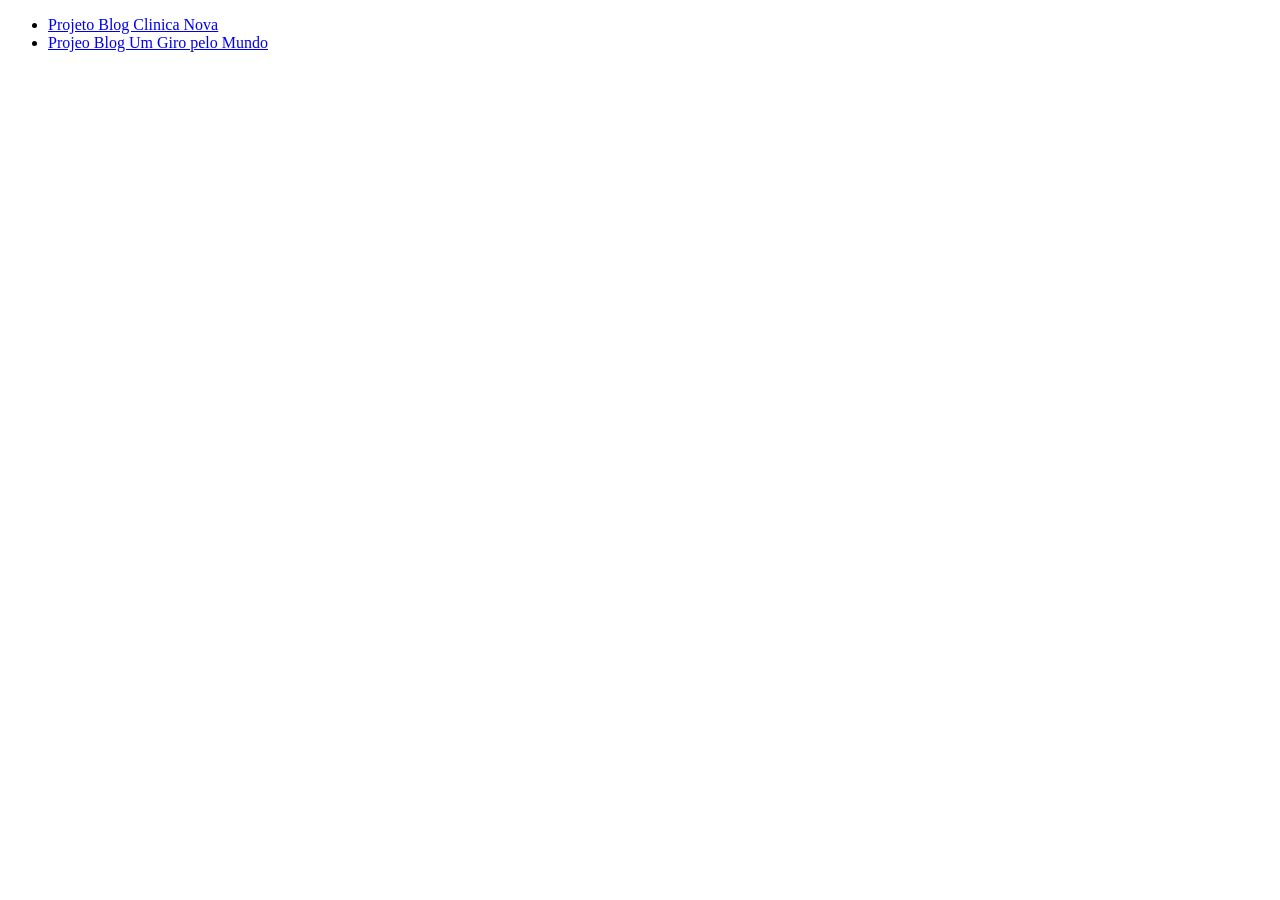
<file: index.html>
<!DOCTYPE html>
<html lang="pt-br">
<head>
    <meta charset="UTF-8">
    <meta name="viewport" content="width=device-width, initial-scale=1.0">
    <title>Carrer FronEnd</title>
</head>
<body>
    <ul>
        <li><a href="DESAFIOS/desafio001/index.html">Projeto Blog Clinica Nova</a></li>
        <li><a href="DESAFIOS/desafio002/index.html">Projeo Blog Um Giro pelo Mundo</a></li>
    </ul>
</body>
</html>
</file>
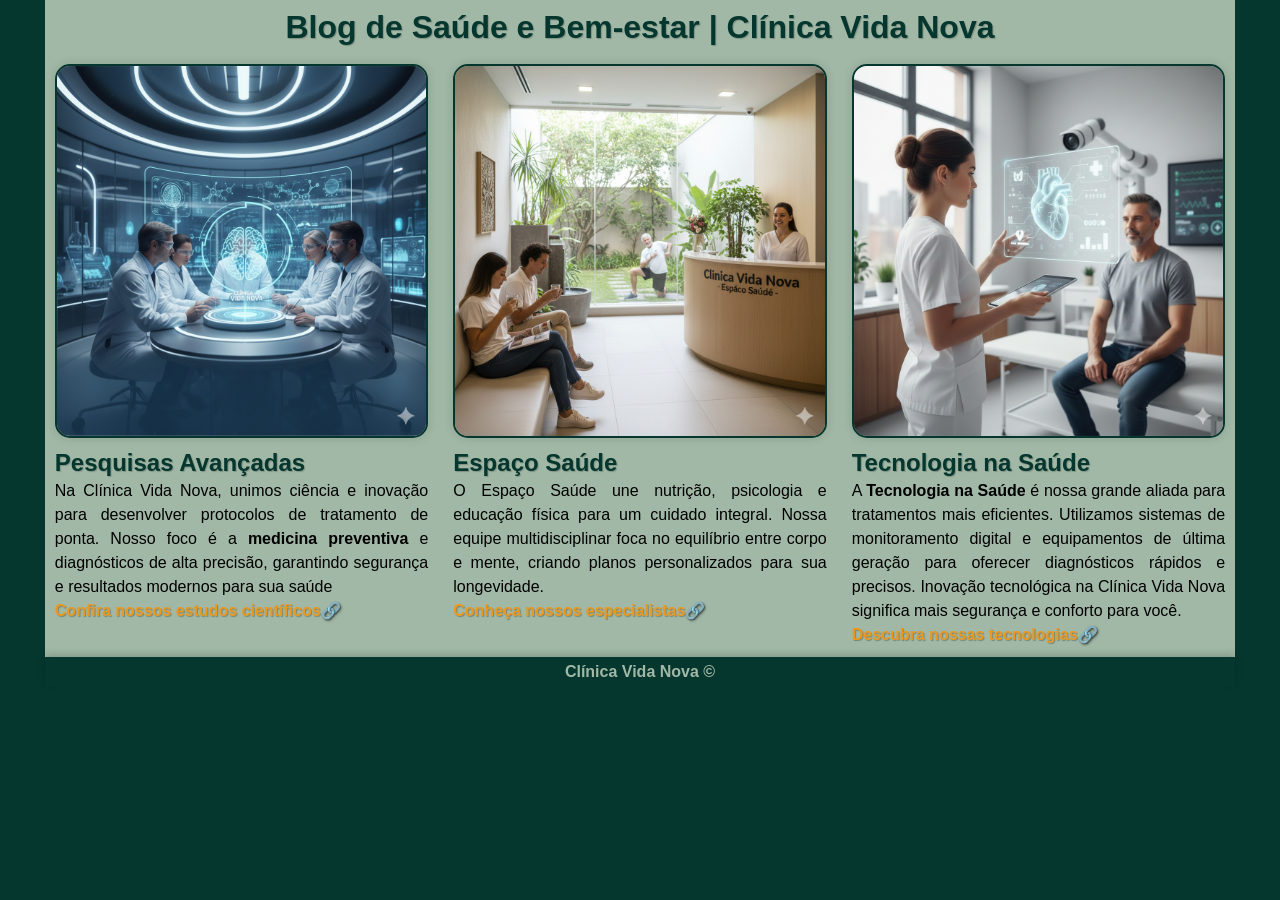
<file: DESAFIOS/desafio001/index.html>
<!DOCTYPE html>
<html lang="pt-br">

<head>
  <meta charset="UTF-8">
  <meta name="viewport" content="width=device-width, initial-scale=1.0">
  <meta name="description" content="Acompanhe as últimas pesquisas em medicina preventiva e tecnologia na saúde. No blog da Clínica Vida Nova, unimos ciência e inovação para o seu bem-estar.">
  <link rel="shortcut icon" href="favicon/saude.png" type="image/png">
  <title>Blog</title>
  <link rel="stylesheet" href="css/mobile-first.css">
  <link rel="stylesheet" href="css/medium-screen.css" media="screen and (min-width: 900px)">
  <link rel="stylesheet" href="css/LargeScreen.css" media="screen and (min-width: 1300px)">
</head>

<body>
  <div class="container">

    <header>
      <h1>
        Blog de Saúde e Bem-estar | Clínica Vida Nova
      </h1>
    </header>

    <main class="content">
      <article class="card">
        <picture>
          <source media="(min-width: 900px)" srcset="img/pesquisas-avancadas.png">

          <img src="img/pesquisas-avancadas-mobile.png"
            alt="Cientistas em laboratório de alta tecnologia analisando amostras em microscópio.">
        </picture>

        <h2>Pesquisas Avançadas</h2>

        <p class="text">
          Na Clínica Vida Nova, unimos ciência e inovação para desenvolver protocolos de tratamento de ponta. Nosso foco
          é a <b>medicina preventiva</b> e diagnósticos de alta precisão, garantindo segurança e resultados modernos
          para sua saúde
        </p>
        <p>
          <a class="link" href="pages-blog/pesquisas-avancadas.html" target="_self" title="Leia o artigo completo sobre Tecnologia na Saúde">Confira nossos estudos científicos</a>
        </p>

      </article>

      <article class="card">


        <picture>
          <source media="(min-width: 900px)" srcset="img/espaço-saude.png">

          <img src="img/espaço-saude-mobile.png"
            alt="Detalhes da sala de espera do Espaço Saúde, destacando o ambiente organizado e relaxante para os pacientes.">
        </picture>

        <h2>Espaço Saúde</h2>
        <p class="text">
          O Espaço Saúde une nutrição, psicologia e educação física para um cuidado integral. Nossa equipe
          multidisciplinar foca no equilíbrio entre corpo e mente, criando planos personalizados para sua longevidade.
        </p>
        <p>
          <a class="link" href="pages-blog/espaco-saude.html" target="_self" title="Espaço Saúde: Cuidado Integral e Multidisciplinar | Clínica Vida Nova">Conheça nossos
            especialistas</a>
        </p>

      </article>

      <article class="card">

        <picture>
          <source media="(min-width: 900px)" srcset="img/tecnologia-na-saude.png">

          <img src="img/tecnologia-na-saude-mobile.png"
            alt="Equipamento médico de última geração para exames de imagem de alta precisão na Clínica Vida Nova.">
        </picture>

        <h2>Tecnologia na Saúde</h2>
        <p class="text">
          A <b>Tecnologia na Saúde</b> é nossa grande aliada para tratamentos mais eficientes. Utilizamos sistemas de
          monitoramento digital e equipamentos de última geração para oferecer diagnósticos rápidos e precisos.
          Inovação tecnológica na Clínica Vida Nova significa mais segurança e conforto para você.
        </p>
        <p>
          <a class="link" href="pages-blog/tecnologia-saude.html" target="_self" title="Leia o artigo completo sobre Pesquisas Avançadas">Descubra nossas tecnologias</a>
        </p>
      </article>

    </main>

    <footer>
      <p>
        <b>Clínica Vida Nova &copy;</b>
      </p>
    </footer>

  </div>
</body>

</html>
</file>
<file: DESAFIOS/desafio001/css/mobile-first.css>
* {
    padding: 0;
    margin: 0;
    box-sizing: border-box;
}

:root {
    --cor1: #114845b3;
    --cor2: #05372E;
    --cor3: #E99920;
    --cor4: #DB6623;
    --cor5: #A1B8A6;
}

body {
    font: normal 500 1em / 1.9em 'arial';
    background-color: var(--cor2);
    display: grid;
    grid-template-columns: auto 93vw auto;
}

img {
    width: 100%;
    border: 2px solid var(--cor2);
    border-radius: 15px;
    box-shadow: 0px 0px 10px 1px rgba(0, 0, 0, 0.105);
}

div.container {
    background-color: var(--cor5);
    grid-column: 2 / 3;

    display: flex;
    flex-direction: column;
}

h1,
h2 {
    color: var(--cor2);
    text-shadow: 1px 1px 1px rgba(0, 0, 0, 0.214);
}

header {
    text-align: center;
    padding: 12px 0px;
}

header>h1 {
    font-size: 1.3em;
}

.content {
    display: flex;
    flex-direction: column;
    gap: 20px;
}

.card {
    flex: 1;
    padding: 10px;
}

.card p {
    max-width: 80ch;
    /* Limita a linha a cerca de 65 caracteres */
    margin-inline: auto;
    /* Centraliza o bloco de texto se ele for menor que o card */
    text-align: justify;
}

.link {
    text-decoration: none;
    color: var(--cor3);
    text-shadow: 1px 1px 1px rgba(0, 0, 0, 0.268);
    font-weight: bold;
    transition: color 150ms;
}

.link:hover {
    color: var(--cor4);
}

.link::after {
    content: '\1F517';
    filter: drop-shadow(1px 1px 1px rgba(0, 0, 0, 0.526));
}

footer {
    background-color: var(--cor2);
    color: var(--cor5);
    text-align: center;
    box-shadow: 0px -3px 7px 0px rgba(0, 0, 0, 0.159);
}

@media screen and (min-width: 900px) {
    .container {
        height: auto;
    }

    .content {
        display: flex;
        flex-direction: row;
        gap: 5px;
    }

    header>h1 {
        font-size: 2em;
    }

    article p {
        line-height: 1.5em;
    }
}

@media screen and (min-width: 1300px) {
    body {
        grid-template-columns: auto 1200px auto;
    }
}
</file>
<file: DESAFIOS/desafio001/css/medium-screen.css>
@charset "UTF-8";

* {
    padding: 0;
    margin: 0;
    box-sizing: border-box;
}
</file>
<file: DESAFIOS/desafio001/css/LargeScreen.css>
@charset "UTF-8";
</file>
